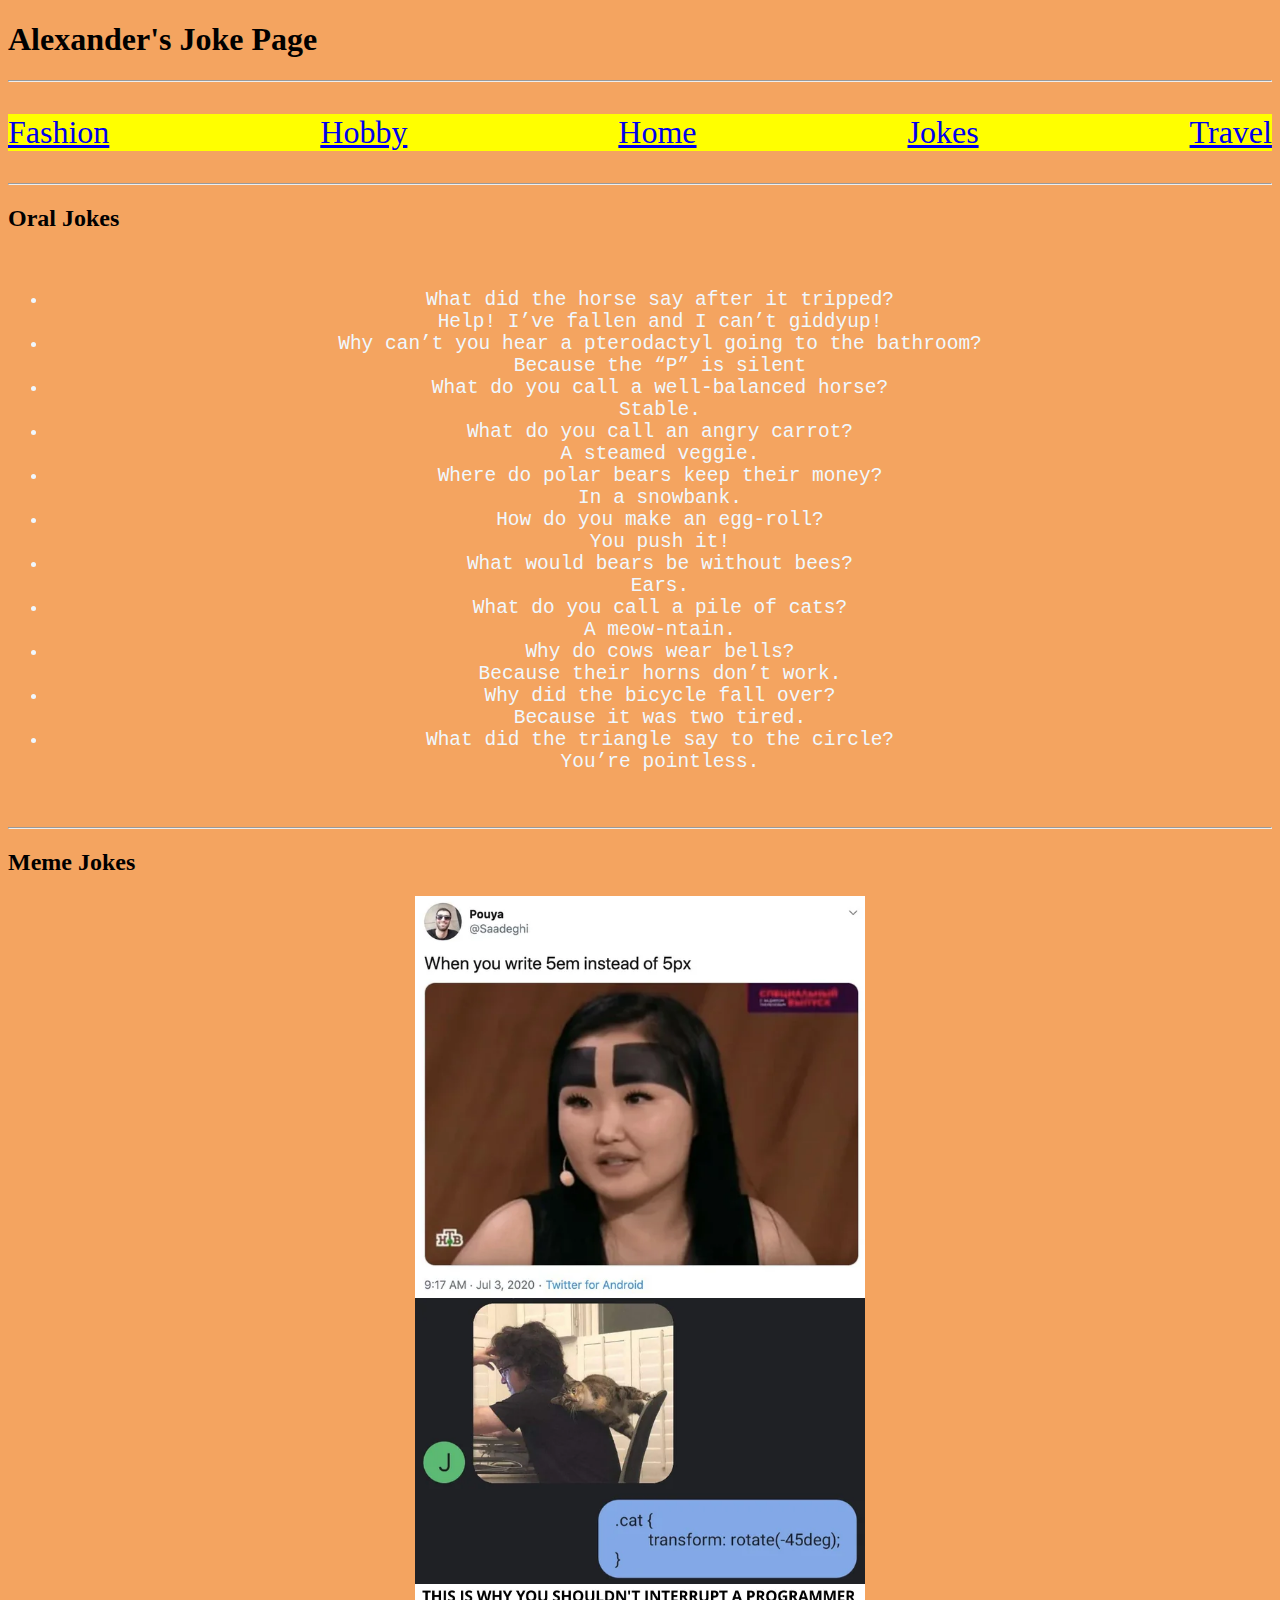
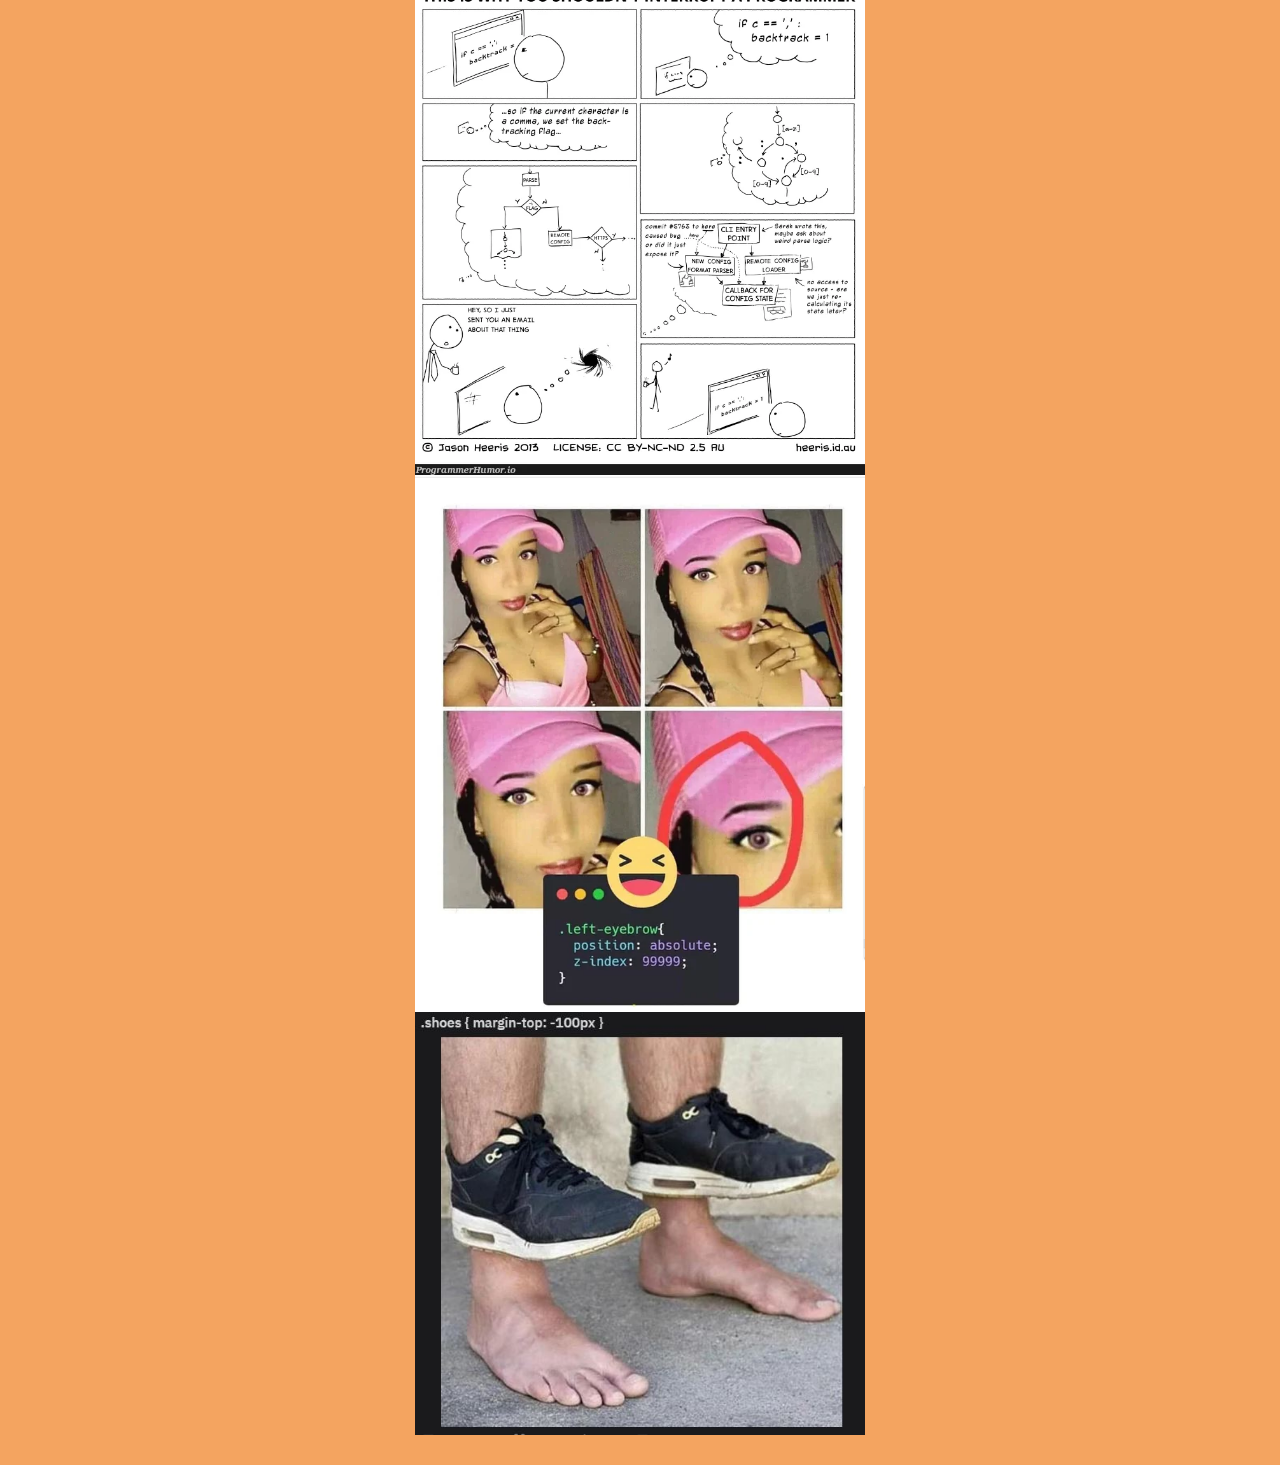
<file: fashion.html>
<!DOCTYPE html>
<html lang="en">
<head>
    <link rel="stylesheet" href="style.css"/>
    <link rel="stylesheet" href="https://cdnjs.cloudflare.com/ajax/libs/animate.css/4.1.1/animate.min.css"/>
    <meta charset="UTF-8">
    <meta http-equiv="X-UA-Compatible" content="IE=edge">
    <meta name="viewport" content="width=device-width, initial-scale=1.0">
    <title>Inspiratinoal Quotes</title>
</head>
<body class="blog" style="background-color: sandybrown;">
    
        <h1 class="animate__animated animate__bounce animate__infinite	infinite">Alexander's Joke Page</h1>
        <hr>
        
        <p class="Links";>
            <a href='fashion.html'>Fashion</a>
            <a href='hobby.html'>Hobby</a>
            <a href='Home.html'>Home</a>
            <a href='jokes.html'>Jokes</a>
            <a href='travel.html'>Travel</a>

        </p>
        <hr>
        <h2>Oral Jokes</h2>
        <br>
        <ul class="List";>
            <li class="animate__animated animate__pulse animate__infinite	infinite animate__slow	2s">What did the horse say after it tripped?<br>Help! I’ve fallen and I can’t giddyup!</li>
            <li class="animate__animated animate__pulse animate__infinite	infinite animate__slow	2s">Why can’t you hear a pterodactyl going to the bathroom?<br>Because the “P” is silent</li>
            <li class="animate__animated animate__pulse animate__infinite	infinite animate__slow	2s">What do you call a well-balanced horse?<br>Stable.</li>
            <li class="animate__animated animate__pulse animate__infinite	infinite animate__slow	2s">What do you call an angry carrot?<br>A steamed veggie.</li>
            <li class="animate__animated animate__pulse animate__infinite	infinite animate__slow	2s">Where do polar bears keep their money?<br>In a snowbank.</li>
            <li class="animate__animated animate__pulse animate__infinite	infinite animate__slow	2s">How do you make an egg-roll?<br>You push it!</li>
            <li class="animate__animated animate__pulse animate__infinite	infinite animate__slow	2s">What would bears be without bees?<br>Ears.</li>
            <li class="animate__animated animate__pulse animate__infinite	infinite animate__slow	2s">What do you call a pile of cats?<br>A meow-ntain.</li>
            <li class="animate__animated animate__pulse animate__infinite	infinite animate__slow	2s">Why do cows wear bells?<br>Because their horns don’t work.</li>
            <li class="animate__animated animate__pulse animate__infinite	infinite animate__slow	2s">Why did the bicycle fall over?<br>Because it was two tired.</li>
            <li class="animate__animated animate__pulse animate__infinite	infinite animate__slow	2s">What did the triangle say to the circle?<br>You’re pointless.</li>
          </ul>
        <br>
       
        </p>
        <hr>
        <h2 class="animate__animated animate__heartBeat animate__infinite	infinite"> Meme Jokes</h2>
        <img src='images/Jokes/eyebrows.webp' width= '450'>
        <img src='images/Jokes/cat.webp' width= '450'>
        <img src='images/Jokes/comic.webp' width= '450'>
        <img src='images/Jokes/fakeeye.webp' width= '450'>
        <img src='images/Jokes/shoes.JPG' width= '450'>
       
       



</body>
</html>
</file>
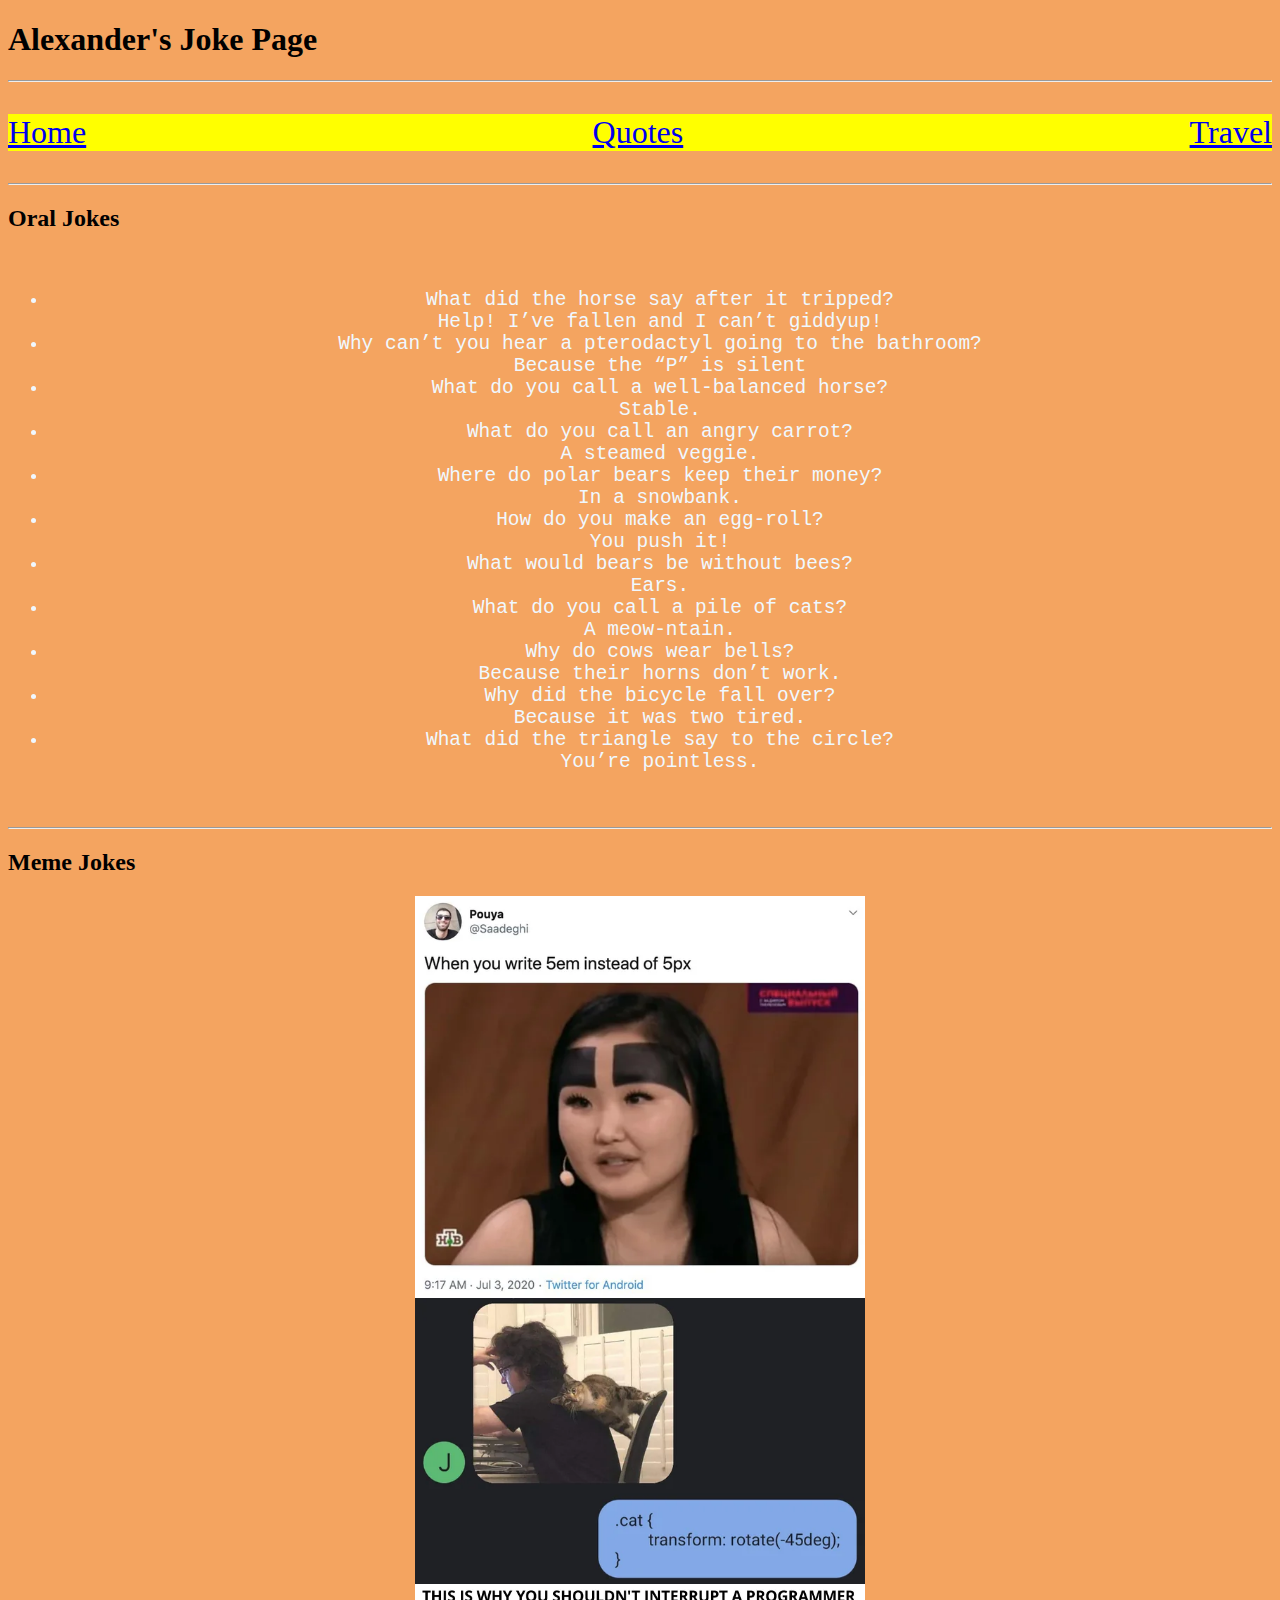
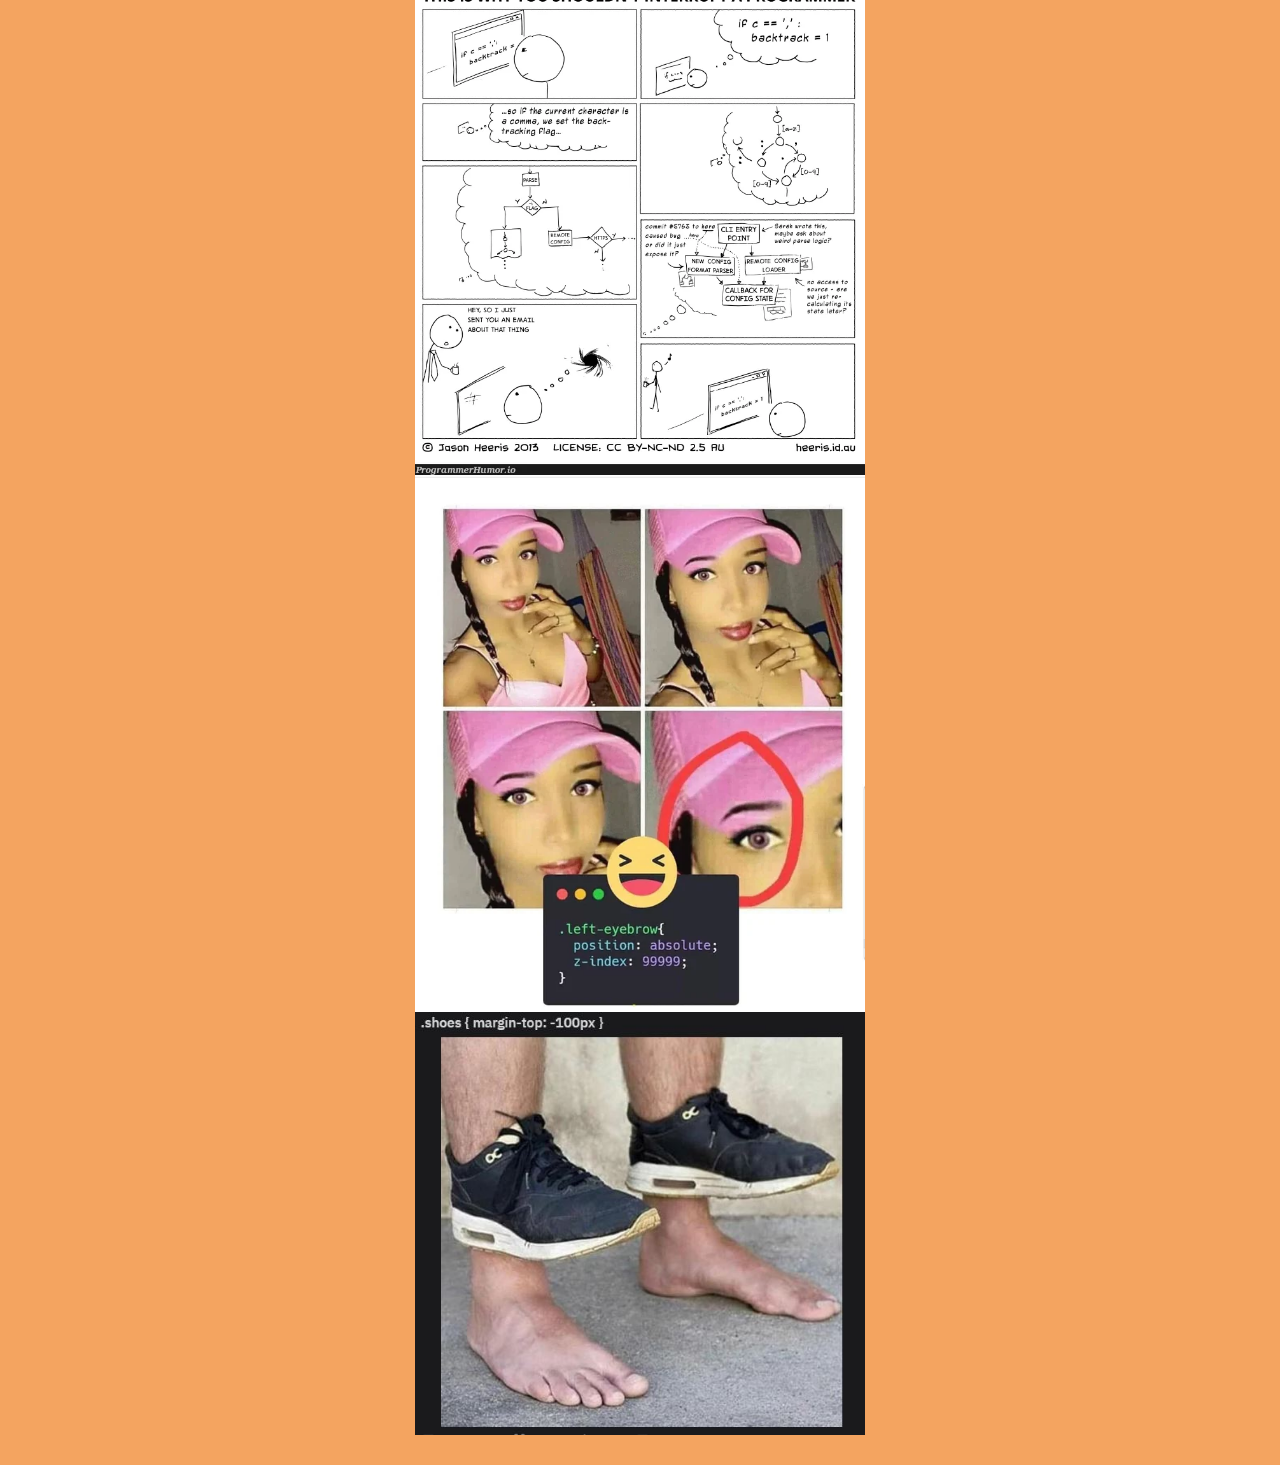
<file: jokes.html>
<!DOCTYPE html>
<html lang="en">
<head>
    <link rel="stylesheet" href="style.css"/>
    <link rel="stylesheet" href="https://cdnjs.cloudflare.com/ajax/libs/animate.css/4.1.1/animate.min.css"/>
    <meta charset="UTF-8">
    <meta http-equiv="X-UA-Compatible" content="IE=edge">
    <meta name="viewport" content="width=device-width, initial-scale=1.0">
    <title>Jokes for days</title>
</head>
<body class="blog" style="background-color: sandybrown;">
    
        <h1 class="animate__animated animate__rubberBand animate__infinite	infinite">Alexander's Joke Page</h1>
        <hr>
        
        <p class="Links";>
            <a href='index.html'>Home</a>
            <a href='quotes.html'>Quotes</a>
            <a href='travel.html'>Travel</a>

        </p>
        <hr>
        <h2>Oral Jokes</h2>
        <br>
        <ul class="List";>
            <li class="animate__animated animate__pulse animate__infinite	infinite animate__slow	2s">What did the horse say after it tripped?<br>Help! I’ve fallen and I can’t giddyup!</li>
            <li class="animate__animated animate__pulse animate__infinite	infinite animate__slow	2s">Why can’t you hear a pterodactyl going to the bathroom?<br>Because the “P” is silent</li>
            <li class="animate__animated animate__pulse animate__infinite	infinite animate__slow	2s">What do you call a well-balanced horse?<br>Stable.</li>
            <li class="animate__animated animate__pulse animate__infinite	infinite animate__slow	2s">What do you call an angry carrot?<br>A steamed veggie.</li>
            <li class="animate__animated animate__pulse animate__infinite	infinite animate__slow	2s">Where do polar bears keep their money?<br>In a snowbank.</li>
            <li class="animate__animated animate__pulse animate__infinite	infinite animate__slow	2s">How do you make an egg-roll?<br>You push it!</li>
            <li class="animate__animated animate__pulse animate__infinite	infinite animate__slow	2s">What would bears be without bees?<br>Ears.</li>
            <li class="animate__animated animate__pulse animate__infinite	infinite animate__slow	2s">What do you call a pile of cats?<br>A meow-ntain.</li>
            <li class="animate__animated animate__pulse animate__infinite	infinite animate__slow	2s">Why do cows wear bells?<br>Because their horns don’t work.</li>
            <li class="animate__animated animate__pulse animate__infinite	infinite animate__slow	2s">Why did the bicycle fall over?<br>Because it was two tired.</li>
            <li class="animate__animated animate__pulse animate__infinite	infinite animate__slow	2s">What did the triangle say to the circle?<br>You’re pointless.</li>
          </ul>
        <br>
       
        </p>
        <hr>
        <h2 class="animate__animated animate__heartBeat animate__infinite	infinite"> Meme Jokes</h2>
        <img src='images/Jokes/eyebrows.webp' width= '450'>
        <img src='images/Jokes/cat.webp' width= '450'>
        <img src='images/Jokes/comic.webp' width= '450'>
        <img src='images/Jokes/fakeeye.webp' width= '450'>
        <img src='images/Jokes/shoes.JPG' width= '450'>
       
       



</body>
</html>
</file>
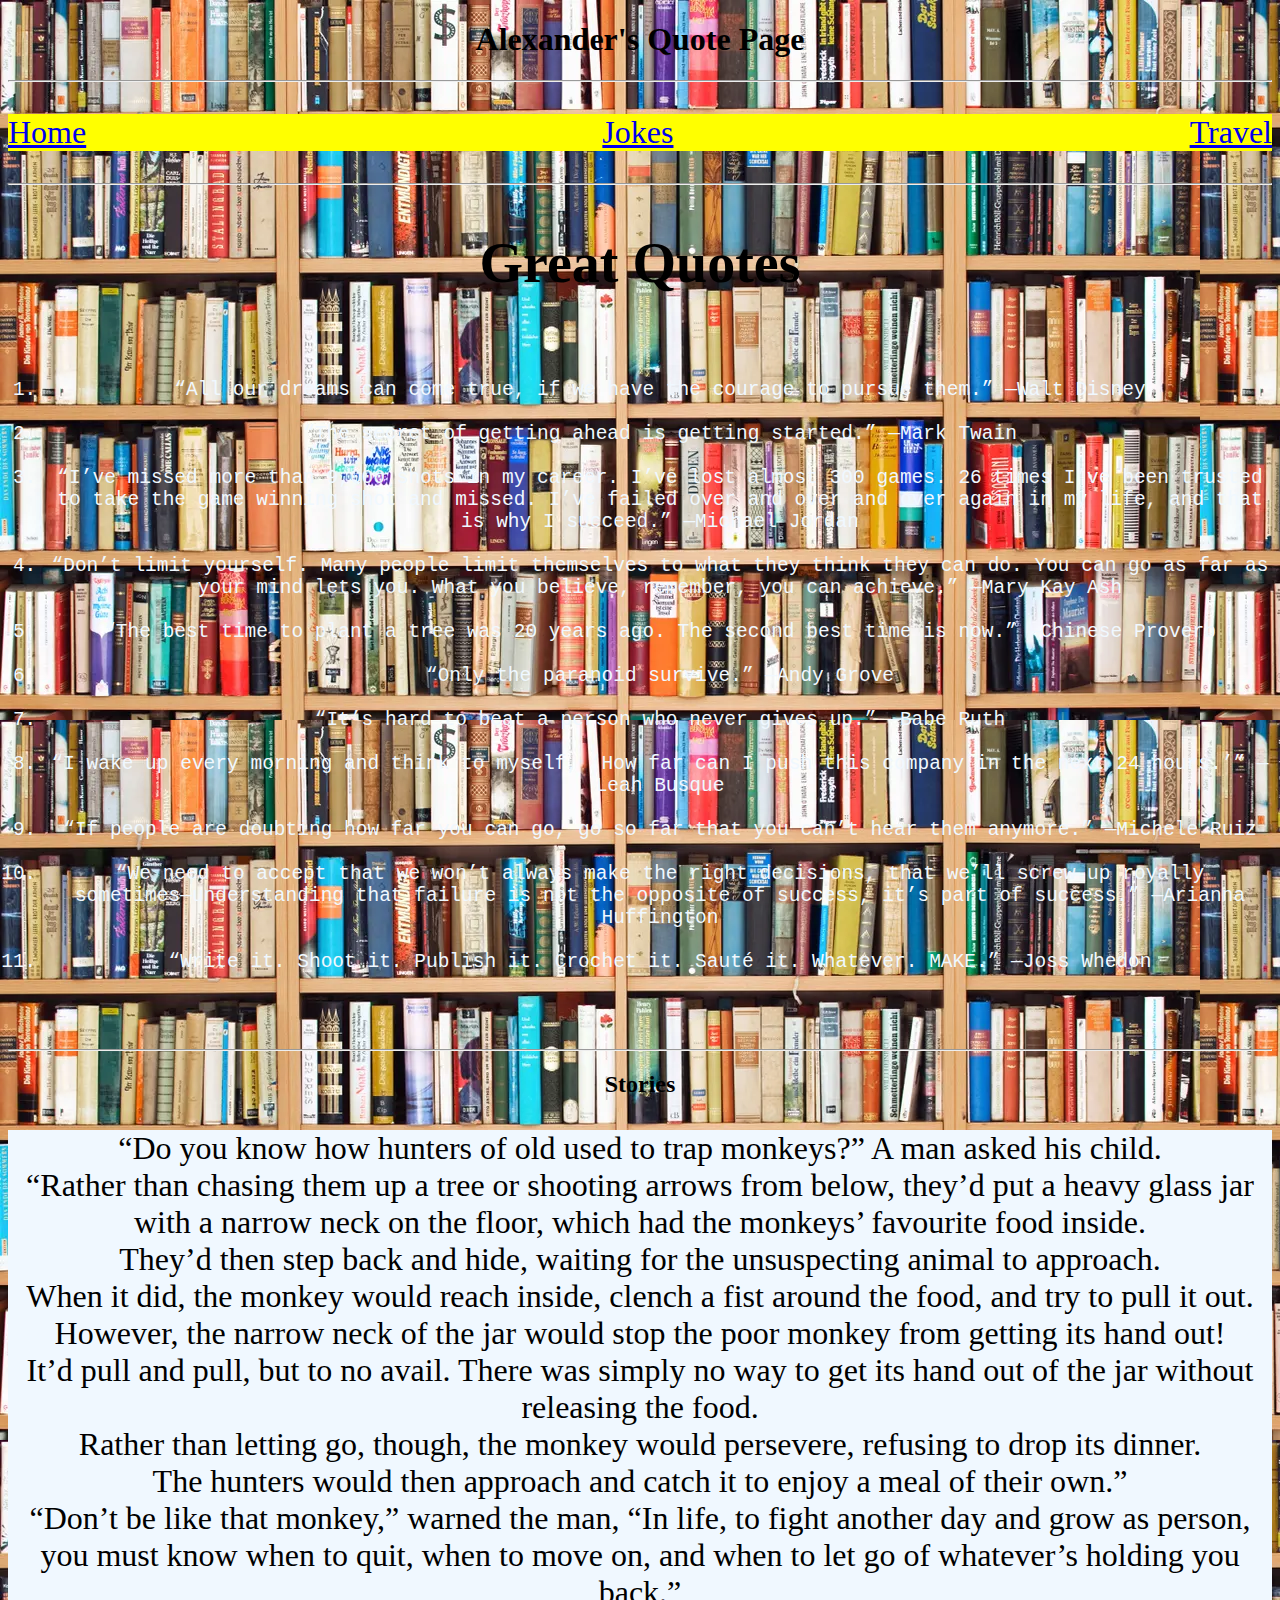
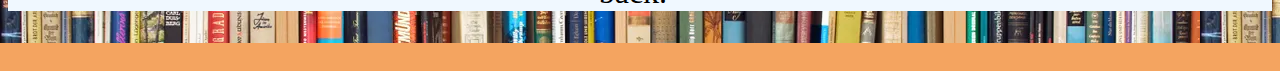
<file: quotes.html>
<!DOCTYPE html>
<html lang="en">
<head>
    <link rel="stylesheet" href="style.css"/>
    <link rel="stylesheet" href="https://cdnjs.cloudflare.com/ajax/libs/animate.css/4.1.1/animate.min.css"/>
    <meta charset="UTF-8">
    <meta http-equiv="X-UA-Compatible" content="IE=edge">
    <meta name="viewport" content="width=device-width, initial-scale=1.0">
    <title>Inspiratinoal Quotes</title>
</head>
<body class="quotes">
    
        <h1 class="animate__animated animate__bounce animate__infinite	infinite">Alexander's Quote Page</h1>
        <hr>
        
        <p class="Links";>
            <a href='index.html'>Home</a>
            <a href='jokes.html'>Jokes</a>
            <a href='travel.html'>Travel</a>

        </p>
        <hr>
        <h2 class="animate__animated animate__flash animate__infinite	infinite" id="header">Great Quotes</h2>
        <br>
        <ol class="List">
           <li class="animate__animated animate__pulse animate__infinite	infinite animate__slow	2s">“All our dreams can come true, if we have the courage to pursue them.” —Walt Disney</li><br>
           <li class="animate__animated animate__pulse animate__infinite	infinite animate__slow	2s">“The secret of getting ahead is getting started.” —Mark Twain</li><br>
           <li class="animate__animated animate__pulse animate__infinite	infinite animate__slow	2s">“I’ve missed more than 9,000 shots in my career. I’ve lost almost 300 games. 26 times I’ve been trusted to take the game winning shot and missed. I’ve failed over and over and over again in my life, and that is why I succeed.” —Michael Jordan</li><br>
           <li class="animate__animated animate__pulse animate__infinite	infinite animate__slow	2s">“Don’t limit yourself. Many people limit themselves to what they think they can do. You can go as far as your mind lets you. What you believe, remember, you can achieve.” —Mary Kay Ash</li><br>
           <li class="animate__animated animate__pulse animate__infinite	infinite animate__slow	2s">“The best time to plant a tree was 20 years ago. The second best time is now.” ―Chinese Proverb</li><br>
           <li class="animate__animated animate__pulse animate__infinite	infinite animate__slow	2s">“Only the paranoid survive.” —Andy Grove</li><br>
           <li class="animate__animated animate__pulse animate__infinite	infinite animate__slow	2s">“It’s hard to beat a person who never gives up.” —Babe Ruth</li><br>
           <li class="animate__animated animate__pulse animate__infinite	infinite animate__slow	2s">“I wake up every morning and think to myself, ‘How far can I push this company in the next 24 hours.’” —Leah Busque</li><br>
           <li class="animate__animated animate__pulse animate__infinite	infinite animate__slow	2s">“If people are doubting how far you can go, go so far that you can’t hear them anymore.” —Michele Ruiz</li><br>
           <li class="animate__animated animate__pulse animate__infinite	infinite animate__slow	2s">“We need to accept that we won’t always make the right decisions, that we’ll screw up royally sometimes―understanding that failure is not the opposite of success, it’s part of success.” ―Arianna Huffington</li><br>
           <li class="animate__animated animate__pulse animate__infinite	infinite animate__slow	2s">“Write it. Shoot it. Publish it. Crochet it. Sauté it. Whatever. MAKE.” —Joss Whedon</li><br>
          </ol>
        <br>
       
        </p>
        <hr>
        <h2 class="animate__animated animate__heartBeat animate__infinite	infinite"> Stories</h2>
  <p class="pstash">
    “Do you know how hunters of old used to trap monkeys?” A man asked his child.
<br>
“Rather than chasing them up a tree or shooting arrows from below, they’d put a heavy glass jar with a narrow neck on the floor, which had the monkeys’ favourite food inside.
<br>
They’d then step back and hide, waiting for the unsuspecting animal to approach.
<br>
When it did, the monkey would reach inside, clench a fist around the food, and try to pull it out. However, the narrow neck of the jar would stop the poor monkey from getting its hand out!
<br>
It’d pull and pull, but to no avail. There was simply no way to get its hand out of the jar without releasing the food.
<br>
Rather than letting go, though, the monkey would persevere, refusing to drop its dinner.
<br>
The hunters would then approach and catch it to enjoy a meal of their own.”
<br>
“Don’t be like that monkey,” warned the man, “In life, to fight another day and grow as person, you must know when to quit, when to move on, and when to let go of whatever’s holding you back.”
  </p>
       
       



</body>
</html>
</file>
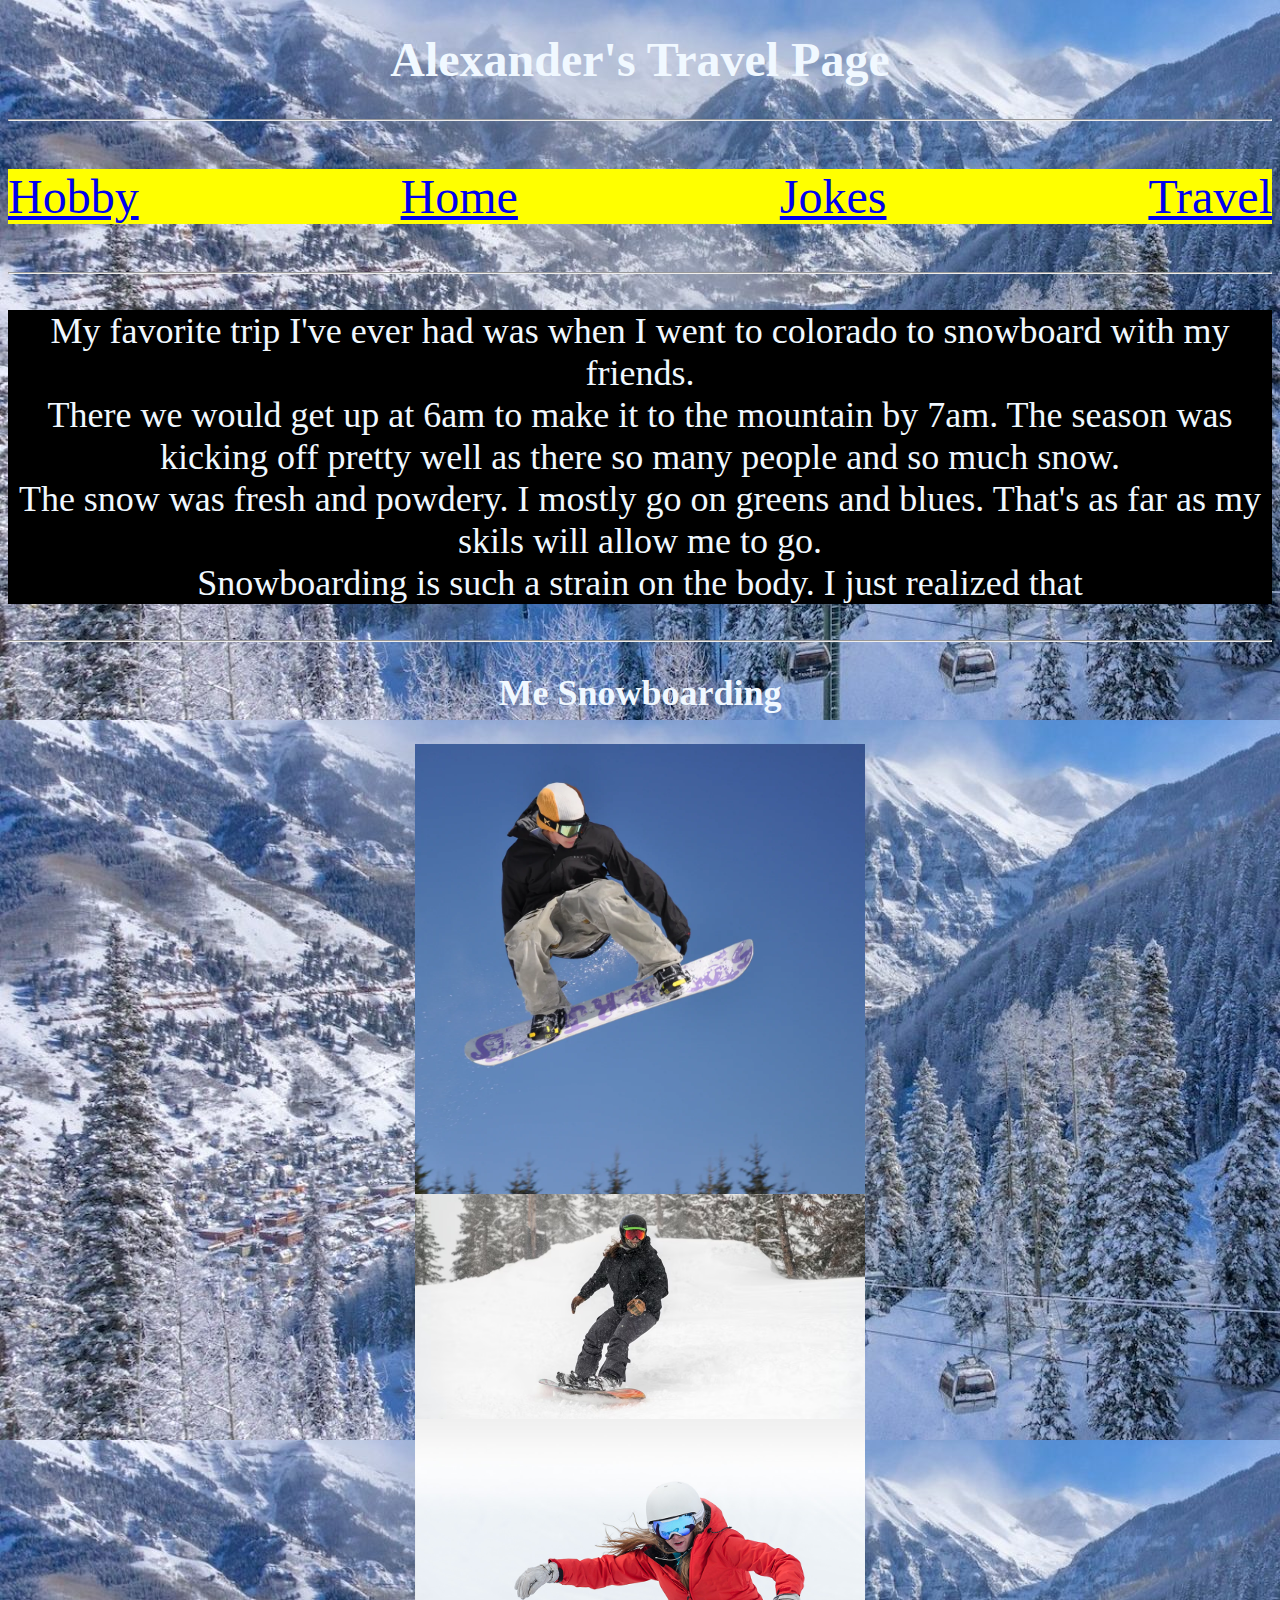
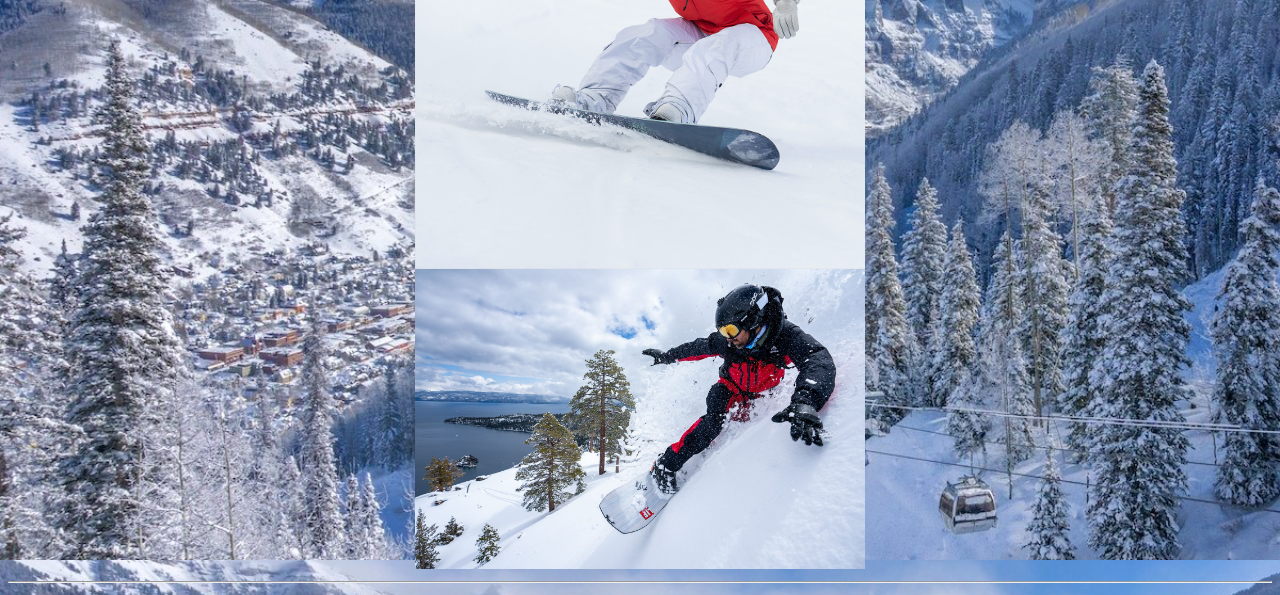
<file: travel.html>
<!DOCTYPE html>
<html lang="en">
<head>
    <link rel="stylesheet" href="style.css"/>
    <link rel="stylesheet" href="https://cdnjs.cloudflare.com/ajax/libs/animate.css/4.1.1/animate.min.css"/>
    <meta charset="UTF-8">
    <meta http-equiv="X-UA-Compatible" content="IE=edge">
    <meta name="viewport" content="width=device-width, initial-scale=1.0">
    <title>Travel</title>
</head>
<body class="travel">
    
        <h1 class="animate__animated animate__bounce animate__infinite	infinite">Alexander's Travel Page</h1>
        <hr>
        
        <p class="Links";>
            <a href='hobby.html'>Hobby</a>
            <a href='index.html'>Home</a>
            <a href='jokes.html'>Jokes</a>
            <a href='travel.html'>Travel</a>

        </p>
        <hr>
        <p class="travel">My favorite trip I've ever had was when I went to colorado to snowboard with my friends. <br> 
            There we would get up at 6am to make it to the mountain by 7am. The season was kicking off pretty well as there so many people and so much snow.
        <br> The snow was fresh and powdery. I mostly go on greens and blues. That's as far as my skils will allow me to go.
        <br> Snowboarding is such a strain on the body. I just realized that </p>

        <hr>
        <h2 class="animate__animated animate__heartBeat animate__infinite	infinite"> Me Snowboarding</h2>
        <img class="animate__animated animate__heartBeat animate__infinite	infinite" src='images/Travel/snowboard.webp' width= '450'>
        <img class="animate__animated animate__heartBeat animate__infinite	infinite" src='images/Travel/board.avif' width= '450'>
        <img class="animate__animated animate__heartBeat animate__infinite	infinite" src='images/Travel/chop.jpg' width= '450'>
        <img class="animate__animated animate__heartBeat animate__infinite	infinite" src='images/Travel/down.jpg' width= '450'>

        <hr>
</body>
</html>
</file>
<file: style.css>
body.jokes{
    text-align: center;
    background-image: url(images/Jokes/gitty.jpg);
    
}
body.quotes{
    text-align: center;
    background-color: sandybrown;
    background-image: url(images/quotes/5231.webp);
    
}

body.travel{
    text-align: center;
    background-image: url(images/Travel/mountain.jpg);
    
}

.vertical {
    border-left: 6px solid black;
    height: 200px;
    position:absolute;
    left: 50%;
}

h1.blog{
    font: bold;
    font-size: 300%;
    color:aliceblue;
    text-decoration: underline;
}

h2.blog{
    font: bold;
    font-size: 300%;
    color:aliceblue;
    text-decoration: underline;
}

p.blog{
    color:aliceblue;
    font-size: 200%;
    font-family: 'Courier New', Courier, monospace;
}

.Links{
    display: flex;
    justify-content: space-between;
    font-family: fantasy;
    font-size: 200%;
    background-color: yellow;
    text-decoration: none;
}
.Links:hover{
    text-decoration: none;
    background-color: palevioletred;


}

.List{
    color:aliceblue;
    font-family: monospace;
    font-size: 150%;
    text-align: center;
}

li:hover{
    background-color: black;
    font-size: 300%;
}

img{
    display: block;
  margin-left: auto;
  margin-right: auto;
}
img:hover{
    width: 35%;
}


    body.name {
        background-color:Black;
        background-image: url("giphy.gif");
        font-size:200%;
    
    }
    .name{
        text-align: center;
        font-family: 'Tangerine', serif;
        color: gold;
        text-transform: uppercase;
        text-decoration-line: underline;
        text-decoration-color: white;
        text-decoration-style: wavy;
    }
    .name{
        text-align: center;
        color: forestgreen;
    }
    
    p.name{
        text-align: center;
        color: azure;
    }
    
    table.name{
        margin-left: auto;
        margin-right: auto;
        border-style: ridge;
        text-align: center;
    }
    th.name{
        border-style: ridge;
        color:darkgoldenrod
    }
    
    tr.name{
        border-style: ridge;
        color:hotpink
    }
    #pic {
        border-style: dotted;
        border-color: pink;
        border-width: auto;
    }
    
    image.name{
        border-style: dashed;
        border-color: pink;
    
    }
    
#header{
    font-size: 350%;
    text-decoration: wavy;
}

.pstash {
    text-align: center;
    font-size: 200%;
    background-color: aliceblue;
}

.travel{
    background-color: black;
    font-size: 150%;
    font-family: fantasy;
    color:aliceblue
}
</file>
